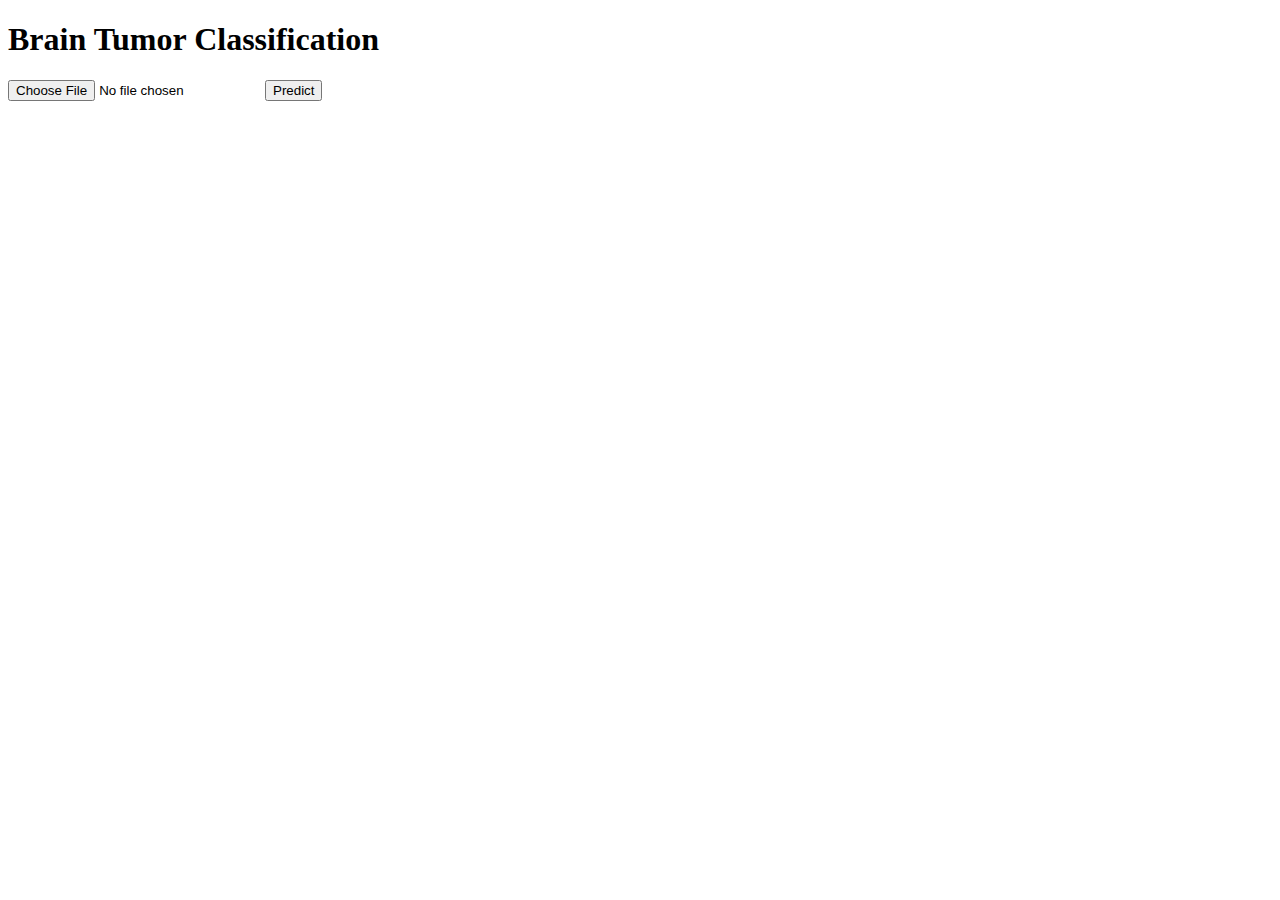
<file: index.html>
<!DOCTYPE html>
<html lang="en">
<head>
    <meta charset="UTF-8">
    <meta http-equiv="X-UA-Compatible" content="IE=edge">
    <meta name="viewport" content="width=device-width, initial-scale=1.0">
    <title>Brain Tumor Classification</title>
</head>
<body>
    <h1>Brain Tumor Classification</h1>
    <form action="/predict" method="post" enctype="multipart/form-data">
        <input type="file" name="file" accept="image/*">
        <button type="submit">Predict</button>
    </form>
</body>
</html>
</file>
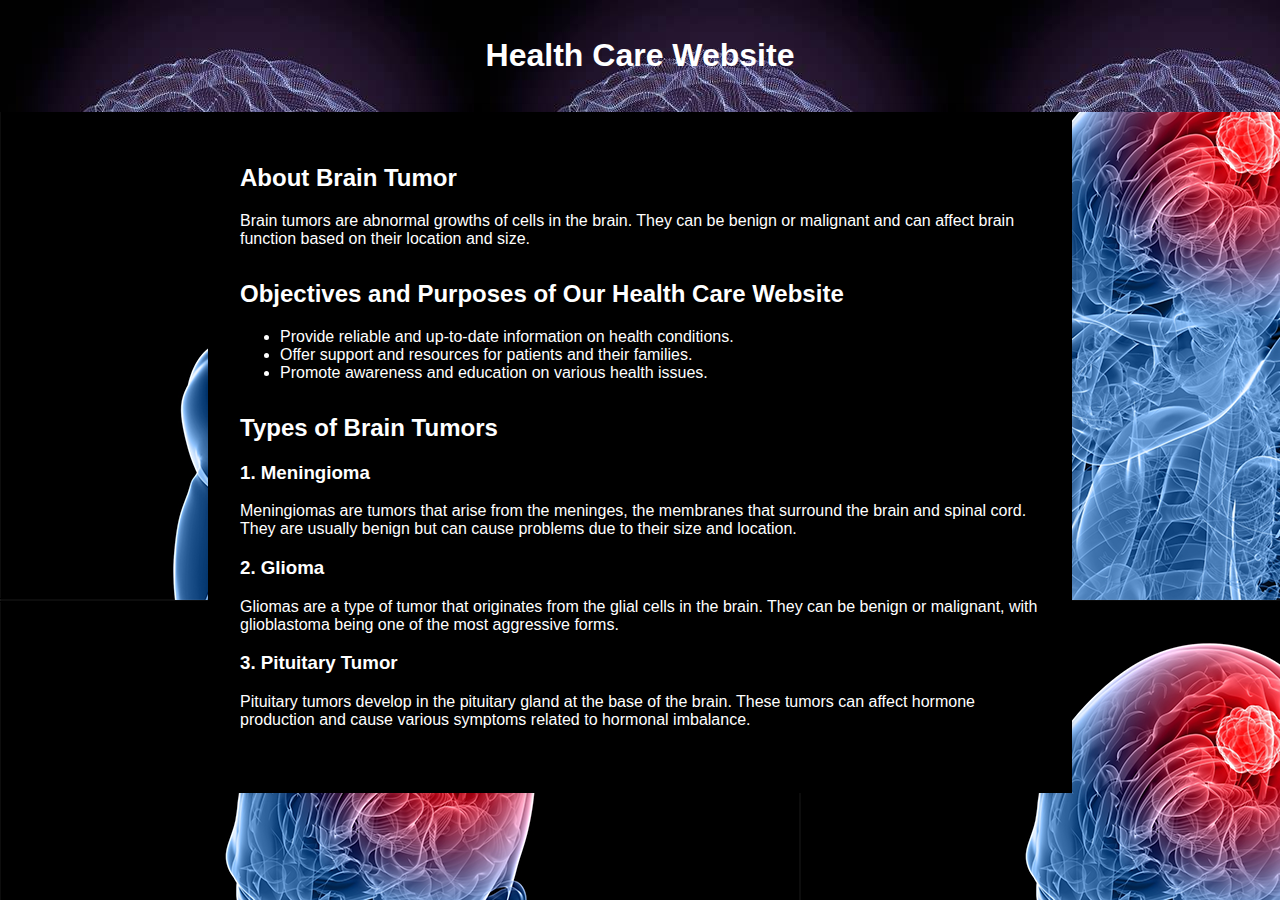
<file: demo.html>
<!DOCTYPE html>
<html lang="en">
<head>
    <meta charset="UTF-8">
    <meta name="viewport" content="width=device-width, initial-scale=1.0">
    <title>Health Care Website</title>
    <style>
        body {
            font-family: Arial, sans-serif;
            margin: 0;
            padding: 0;
            background-image: url("brain-tumor.png");
            color: white;
        }
        header {
            background: black;
            color: white;
            padding: 1rem 0;
            text-align: center;
            background-image: url("photo_brain_tumor.jpg");
        }
        main {
            padding: 2rem;
            max-width: 800px;
            margin: 0 auto;
            background: black;
            box-shadow: 0 0 10px rgba(0, 0, 0, 0.1);
            position: sticky;
        }
        h1, h2, h3 {
            color: white;
        }
        section {
            margin-bottom: 2rem;
        }
        img {
            max-width: 100%;
            height: auto;
            display: block;
            margin: 1rem 0;
        }
    </style>
</head>
<body>

<header>
    <h1>Health Care Website</h1>
</header>

<main>
    <section>
        <h2>About Brain Tumor</h2>
        <p>Brain tumors are abnormal growths of cells in the brain. They can be benign or malignant and can affect brain function based on their location and size.</p>
    </section>

    <section>
        <h2>Objectives and Purposes of Our Health Care Website</h2>
        <ul>
            <li>Provide reliable and up-to-date information on health conditions.</li>
            <li>Offer support and resources for patients and their families.</li>
            <li>Promote awareness and education on various health issues.</li>
        </ul>
    </section>

    <section>
        <h2>Types of Brain Tumors</h2>
        <div>
            <h3>1. Meningioma</h3>
            <p>Meningiomas are tumors that arise from the meninges, the membranes that surround the brain and spinal cord. They are usually benign but can cause problems due to their size and location.</p>
        </div>
        <div>
            <h3>2. Glioma</h3>
            <p>Gliomas are a type of tumor that originates from the glial cells in the brain. They can be benign or malignant, with glioblastoma being one of the most aggressive forms.</p>
        </div>
        <div>
            <h3>3. Pituitary Tumor</h3>
            <p>Pituitary tumors develop in the pituitary gland at the base of the brain. These tumors can affect hormone production and cause various symptoms related to hormonal imbalance.</p>
        </div>
    </section>
</main>

</body>
</html>
</file>
